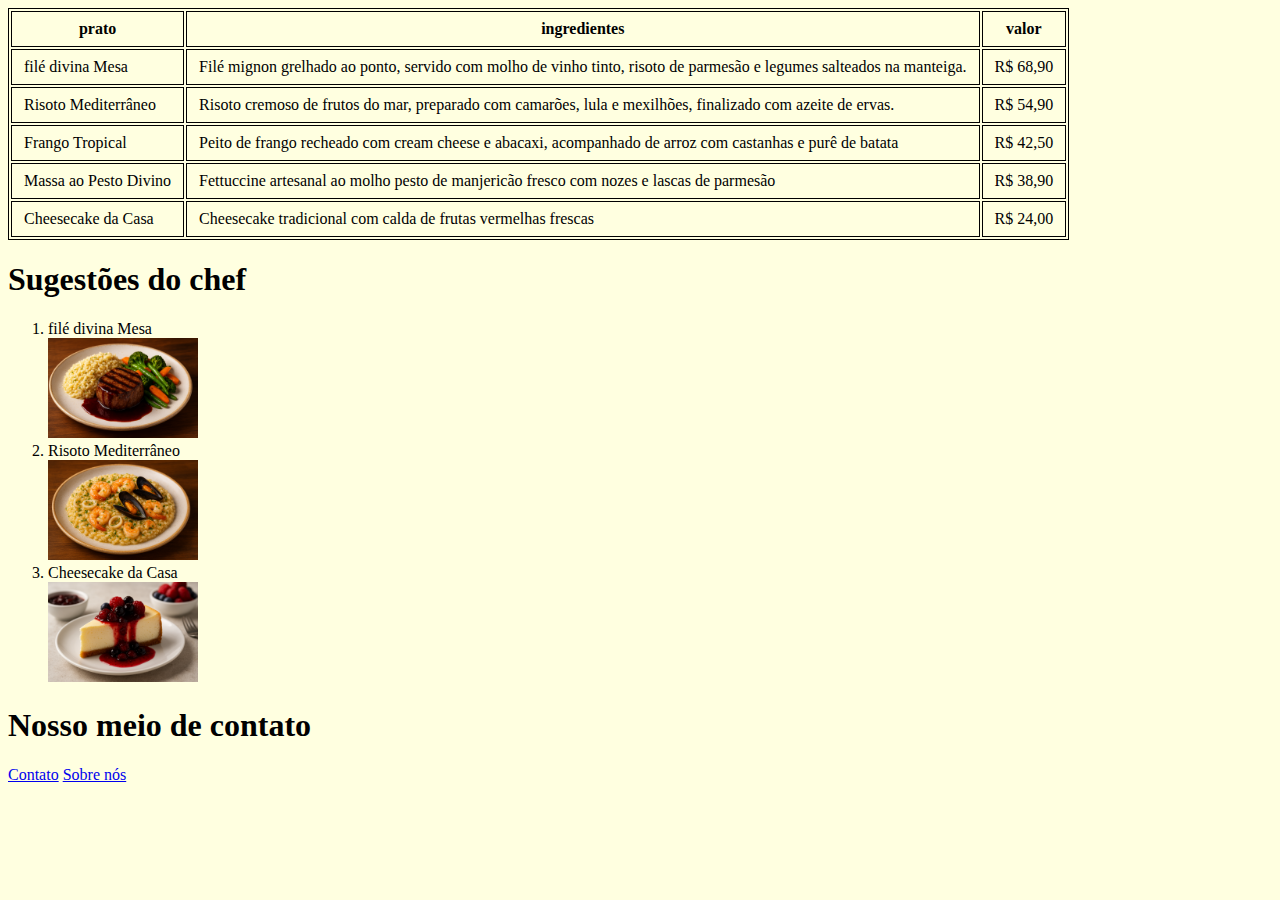
<file: mini-restaurante-cauahenrique/cardapio.html>
<!DOCTYPE html>
<html lang="pt-br">
<head>
    <meta charset="UTF-8">
    <meta name="viewport" content="width=device-width, initial-scale=1.0">
    <title>Document</title>
</head>
<link rel="stylesheet" href="./css/styles.css">
<body style="background-color: lightyellow;">
    <table>
        <thead>
        <tr>
            <th>prato</th>
            <th>ingredientes</th>
            <th>valor</th>
        </tr>
        </thead>
        <tbody>
            <tr>
                <td>filé divina Mesa</td>
                <td> Filé mignon grelhado ao ponto, servido com molho de vinho tinto, risoto de parmesão e legumes salteados na manteiga.  </td>
                <td>R$ 68,90</td>
            </tr>
            <tr>
              <td>Risoto Mediterrâneo</td> 
              <td>Risoto cremoso de frutos do mar, preparado com camarões, lula e mexilhões, finalizado com azeite de ervas.</td> 
              <td>R$ 54,90</td>

            </tr>
            <tr>
                <td>Frango Tropical</td>
                <td>Peito de frango recheado com cream cheese e abacaxi, acompanhado de arroz com castanhas e purê de batata</td>
                <td>R$ 42,50</td>
            </tr>
            <tr>
            <td>Massa ao Pesto Divino</td>
            <td>Fettuccine artesanal ao molho pesto de manjericão fresco com nozes e lascas de parmesão</td>
            <td>R$ 38,90</td>
            </tr>
            <tr>
                <td>Cheesecake da Casa</td>
                <td>Cheesecake tradicional com calda de frutas vermelhas frescas</td>
                <td>R$ 24,00</td>
            </tr>
        </tbody>
        
    </table>
    <h1>Sugestões do chef</h1>
    <ol>
        <li>filé divina Mesa</li>
        <img src="./img/file.png" alt="Filé">
        <li>Risoto Mediterrâneo</li>
        <img src="./img/risoto.png" alt="Risoto">
        <li>Cheesecake da Casa</li>
        <img src="./img/cheesecake.png" alt="Cheesecake">
    </ol>
    <h1>Nosso meio de contato</h1>
    <a href="./contato.html">Contato</a>
    <a href="./index.html">Sobre nós</a>
        
</body>
</html>
</file>
<file: mini-restaurante-cauahenrique/css/styles.css>
img{
    width: 390px;
    height: auto;
}
img{
    width: 250px;
    height: auto;
}
table{
    border: 1px solid black;
}
th,td{
    border: 1px solid black;
    padding: 8px 12px;
}
img{
    width: 150px;
    height: auto;
}
.aviso {
      background-color: #fff3cd;    /* fundo amarelo claro */
      border: 2px solid #ffcc00;    /* borda amarela */
      color: #664d00;               /* texto marrom escuro */
      padding: 15px;
      border-radius: 6px;
      margin: 20px 0;
      font-family: Arial, sans-serif;
    }
</file>
